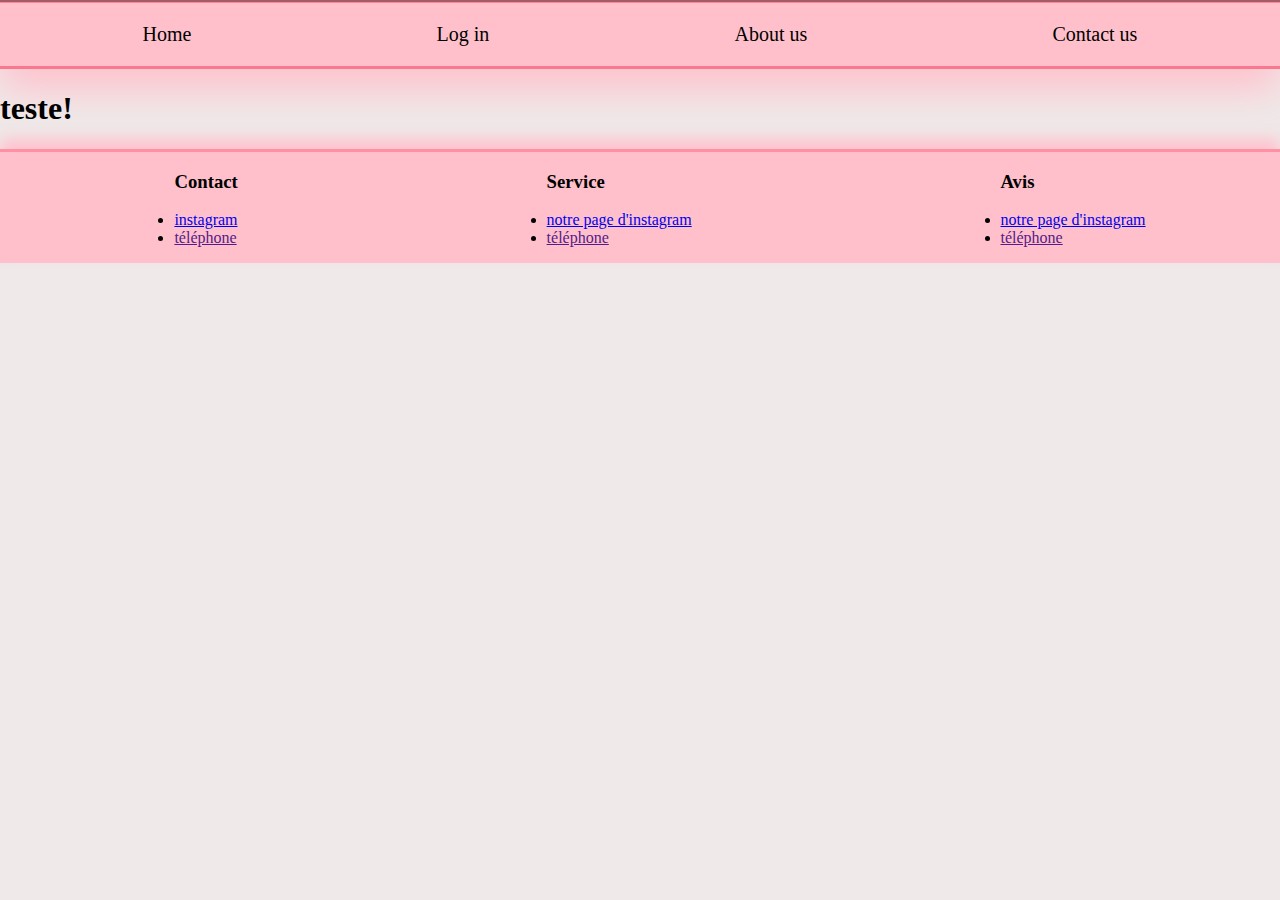
<file: about-us.html>
<!DOCTYPE html>
    <html lang="en">
    <head>
        <link rel="stylesheet" href="aboutUs.css">
        <link rel="shortcut icon" href="output.png" type="image/png">
        <meta charset="UTF-8">
        <meta name="viewport" content="width=device-width, initial-scale=1.0">
        <title>Gifties</title>
    </head>
    <body>
        <header>
            <nav>
                <a href="index.html">Home</a>
                <a href="login.html">Log in</a>
                <a href="about-us.html">About us</a>
                <a href="contact.html">Contact us</a>
            </nav>
        </header>


        <div>
            <h1>teste!</h1>
        </div>
        



        
        <footer class="contact-footer">
            <div class="contact">
                
                <ul>
                    <h3>Contact</h3>
                    <li><a href="https://www.instagram.com/gifties66/">instagram</a></li>
                    <li><a href="">téléphone</a></li>
                </ul>
            </div>

            <div class="service">
                <ul>
                    <h3>Service</h3>
                    <li><a href="https://www.instagram.com/gifties66/"> notre page d'instagram</a></li>
                    <li><a href="">téléphone</a></li>

                </ul>
            </div>


            <div class="avis">
                <ul>
                    <h3>Avis</h3>
                    <li><a href="https://www.instagram.com/gifties66/"> notre page d'instagram</a></li>
                    <li><a href="">téléphone</a></li>
                </ul>
            </div>

        </footer>
    


    </body>
    </html>
</file>
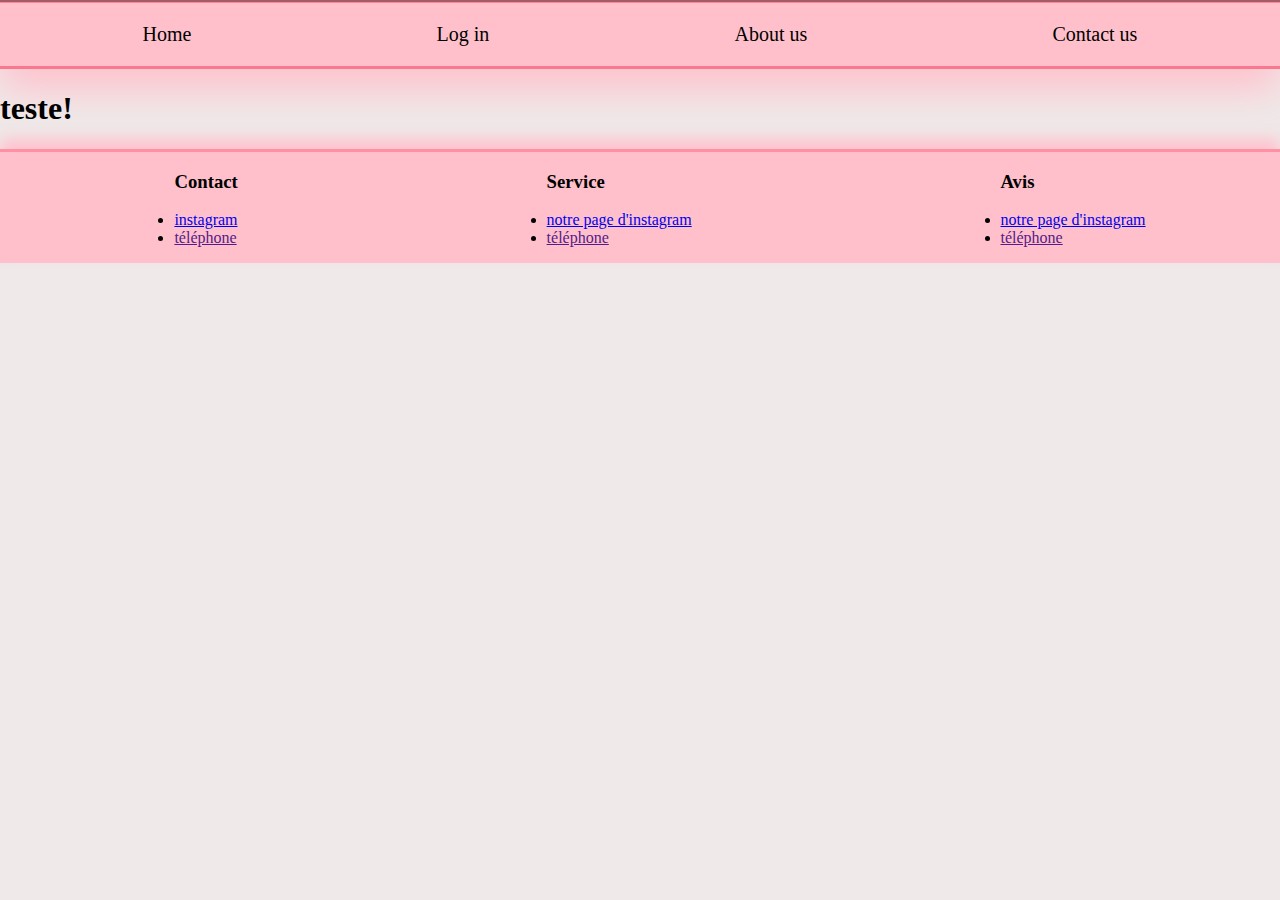
<file: contact.html>
<!DOCTYPE html>
    <html lang="en">
    <head>
        <link rel="stylesheet" href="contactStyle.css">
        <link rel="shortcut icon" href="output.png" type="image/png">
        <meta charset="UTF-8">
        <meta name="viewport" content="width=device-width, initial-scale=1.0">
        <title>Gifties</title>
    </head>
    <body>
        <header>
            <nav>
                <a href="index.html">Home</a>
                <a href="login.html">Log in</a>
                <a href="about-us.html">About us</a>
                <a href="contact.html">Contact us</a>
            </nav>
        </header>

        <div>
            <h1>teste!</h1>
        </div>
        

    

        <footer class="contact-footer">
            <div class="contact">
                
                <ul>
                    <h3>Contact</h3>
                    <li><a href="https://www.instagram.com/gifties66/">instagram</a></li>
                    <li><a href="">téléphone</a></li>
                </ul>
            </div>

            <div class="service">
                <ul>
                    <h3>Service</h3>
                    <li><a href="https://www.instagram.com/gifties66/"> notre page d'instagram</a></li>
                    <li><a href="">téléphone</a></li>

                </ul>
            </div>


            <div class="avis">
                <ul>
                    <h3>Avis</h3>
                    <li><a href="https://www.instagram.com/gifties66/"> notre page d'instagram</a></li>
                    <li><a href="">téléphone</a></li>
                </ul>
            </div>

        </footer>
    

        
    </body>
    </html>
</file>
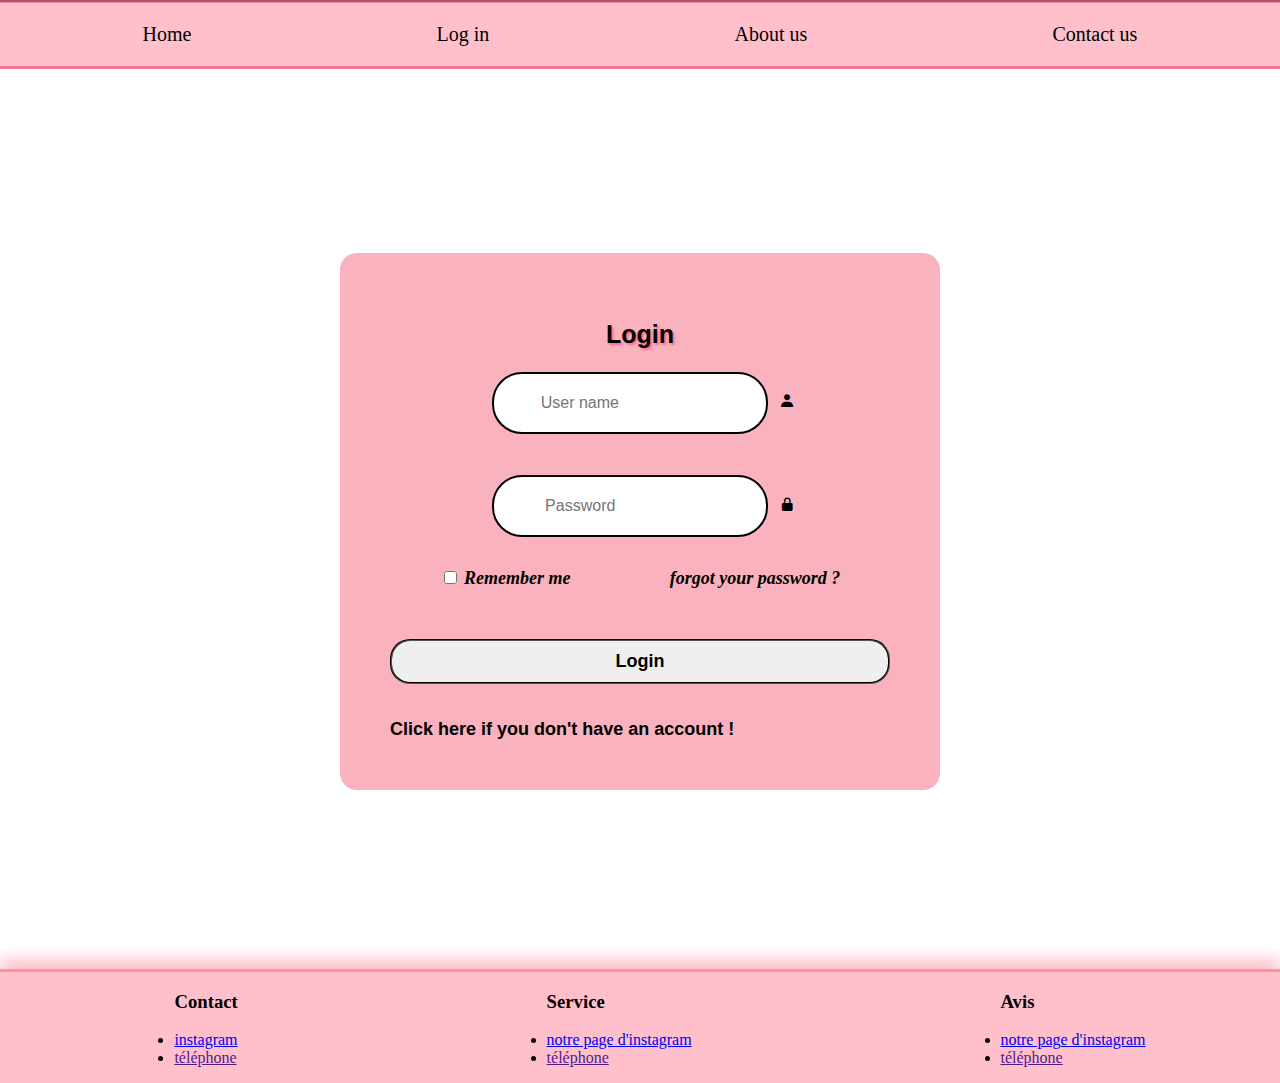
<file: login.html>
<!DOCTYPE html>
    <html lang="en">
    <head>
        <link rel="stylesheet" href="loginStyle.css">
        <link rel="shortcut icon" href="output.png" type="image/png">
        <link href='https://unpkg.com/boxicons@2.1.4/css/boxicons.min.css' rel='stylesheet'>
        <meta charset="UTF-8">
        <meta name="viewport" content="width=device-width, initial-scale=1.0">
        <title>Gifties</title>
    </head>
    <body>
        <header>
            <nav>
                <a href="index.html">Home</a>
                <a href="login.html">Log in</a>
                <a href="about-us.html">About us</a>
                <a href="contact.html">Contact us</a>
            </nav>
        </header>

    <div class="bodyy">

        <div class="cadre">
            <form action="">
                <h1>Login</h1>
                <div class="input">
                    <input type="text" placeholder="      User name" required>
                    <i class='bx bxs-user'></i>
                </div>

                <div class="input">
                    <input type="password" placeholder="       Password" required>
                    <i class='bx bxs-lock-alt'></i>
                </div>
                
                <div class="remember-me">
                    <label> <input type="checkbox">
                        Remember me
                    </label> 
                    <a  class="mot-de-passe-oublié" href="#">forgot your password ?</a>
                </div>

                <button type="submit" class="boutton">Login</button>

                <div class="creation-compte">
                  <a href="#">Click here if you don't have an account !</a>


                </div>


            </form>

        </div>

    </div>

    

    <footer class="contact-footer">
        <div class="contact">
            
            <ul>
                <h3>Contact</h3>
                <li><a href="https://www.instagram.com/gifties66/">instagram</a></li>
                <li><a href="">téléphone</a></li>
            </ul>
        </div>

        <div class="service">
            <ul>
                <h3>Service</h3>
                <li><a href="https://www.instagram.com/gifties66/"> notre page d'instagram</a></li>
                <li><a href="">téléphone</a></li>

            </ul>
        </div>


        <div class="avis">
            <ul>
                <h3>Avis</h3>
                <li><a href="https://www.instagram.com/gifties66/"> notre page d'instagram</a></li>
                <li><a href="">téléphone</a></li>
            </ul>
        </div>

    </footer>


    </body>
    </html>
</file>
<file: aboutUs.css>
body{
    margin-top: 0;
    margin-left: 0px;
    margin-right: 0px;
    background-color: rgb(239, 233, 233);
}

nav{
    
    color: blue;
    display: flex;
    justify-content: space-around;
    border-top:  0px groove rgb(248, 138, 156);
    border-bottom: 2px inset rgb(249, 120, 141);
    border-width: 3px;
    padding: 20px;
    background-color: pink;
    margin-left: 0;
    font-family: "Georgia", serif;
    box-shadow: 0 20px 40px pink;
}


nav>a{
    font-size: 20px;
    text-decoration: none;
    color: black;
    font-style:normal;
}

nav>a:hover{
    color: rgba(228, 100, 143, 0.711);
    transition: color 0.2s;
}

footer{
    
    box-shadow:0px -10px 15px pink;
    bottom: 0;
    background-color: pink;
    display: flex;
    flex-shrink: 0;
    border-top: 3px solid rgb(253, 145, 163) ;
    width: 100%;
    justify-content: space-around;

}
</file>
<file: contactStyle.css>
body{
    margin-top: 0;
    margin-left: 0px;
    margin-right: 0px;
    background-color: rgb(239, 233, 233);
}

nav{
    color: blue;
    display: flex;
    justify-content: space-around;
    border-top:  0px groove rgb(248, 138, 156);
    border-bottom: 2px inset rgb(249, 120, 141);
    border-width: 3px;
    padding: 20px;
    background-color: pink;
    margin-left: 0;
    font-family: "Georgia", serif;
    box-shadow: 0 20px 40px pink;
}

nav>a{
    font-size: 20px;
    text-decoration: none;
    color: black;
    font-style:normal;
}
nav>a:hover{
    color: rgba(228, 100, 143, 0.711);
    transition: color 0.2s;
}

footer{
    
    box-shadow:0px -10px 15px pink;
    bottom: 0;
    background-color: pink;
    display: flex;
    flex-shrink: 0;
    border-top: 3px solid rgb(253, 145, 163) ;
    width: 100%;
    justify-content: space-around;
}
</file>
<file: loginStyle.css>
nav{
    
    color: blue;
    display: flex;
    justify-content: space-around;
    border-top:  0px groove rgb(248, 138, 156);
    border-bottom: 2px inset rgb(249, 120, 141);
    border-width: 3px;
    padding: 20px;
    background-color: pink;
    margin-left: 0;
    font-family: "Georgia", serif;
    box-shadow: 0 20px 40px pink;
}


nav>a{
    font-size: 20px;
    text-decoration: none;
    color: black;
    font-style:normal;
}
nav>a:hover{
    color: rgba(228, 100, 143, 0.711);
    transition: color 0.2s;
}


body{
    padding: 0;
    margin: 0;
}




.bodyy{
    margin-top: 0;
    margin-left: 0;
    padding: 0;
    display: flex;
    justify-content: center;
    align-items: center;
    background-color:rgb(255, 255, 255);
    min-height: 100vh;
}

.cadre{
    background-color:rgb(249, 178, 190);
    border-radius: 20px;
    backdrop-filter: blur(20px);
    border: 3px solid rgb(255, 255, 255);
    padding: 50px;
    margin: 20px 0 15px;
}
.cadre  h1{
    font-size: 25px;
    text-align: center;
    font-family: 'Gill Sans', 'Gill Sans MT', Calibri, 'Trebuchet MS', sans-serif;
    text-shadow: 2px 2px 2px rgb(254, 108, 132);
    width: 500px;


}

.input{
    text-align: center;
    margin-top: 3px;
    height: 100px;
   
      
}

.input input{
    border: 2px solid black;
    border-radius:30px ;
    margin: 7px;
    font-size: 16px;
    padding: 20px 45px 20px 20px;
}

.remember-me , .mot-de-passe-oublié{
    margin-bottom: 25px;
    display: flex;
    justify-content: space-around;
    font-style: italic;    
    font-weight: bold;
    font-size: large;
    text-decoration: none;
    color: black;
    
}
.mot-de-passe-oublié:hover{
    transition: color 0.2s;
    color: rgba(228, 100, 143, 0.711);

}

button{
    width: 100%;
    border: 2px groove black;
    padding: 10px;
    border-radius: 20px;
    font-size: large;
    font-family: 'Gill Sans', 'Gill Sans MT', Calibri, 'Trebuchet MS', sans-serif;
    font-weight: bold;
}
button:hover{
    transition: 0.2s ;
    background-color:  rgba(228, 100, 143, 0.711);
    color:  rgb(255, 255, 255);
}

.creation-compte{

    margin-top: 35px;
}
.creation-compte >a{
    text-decoration: none;
    color: black;
    font-size: large;
    font-family: 'Gill Sans', 'Gill Sans MT', Calibri, 'Trebuchet MS', sans-serif;
    font-weight: bold;
}

.creation-compte a:hover{

    transition: color 0.2s;
    color: rgba(228, 100, 143, 0.711);
}


footer{
    
    box-shadow:0px -10px 15px pink;
    bottom: 0;
    background-color: pink;
    display: flex;
    flex-shrink: 0;
    border-top: 3px solid rgb(253, 145, 163) ;
    width: 100%;
    justify-content: space-around;
}
</file>
